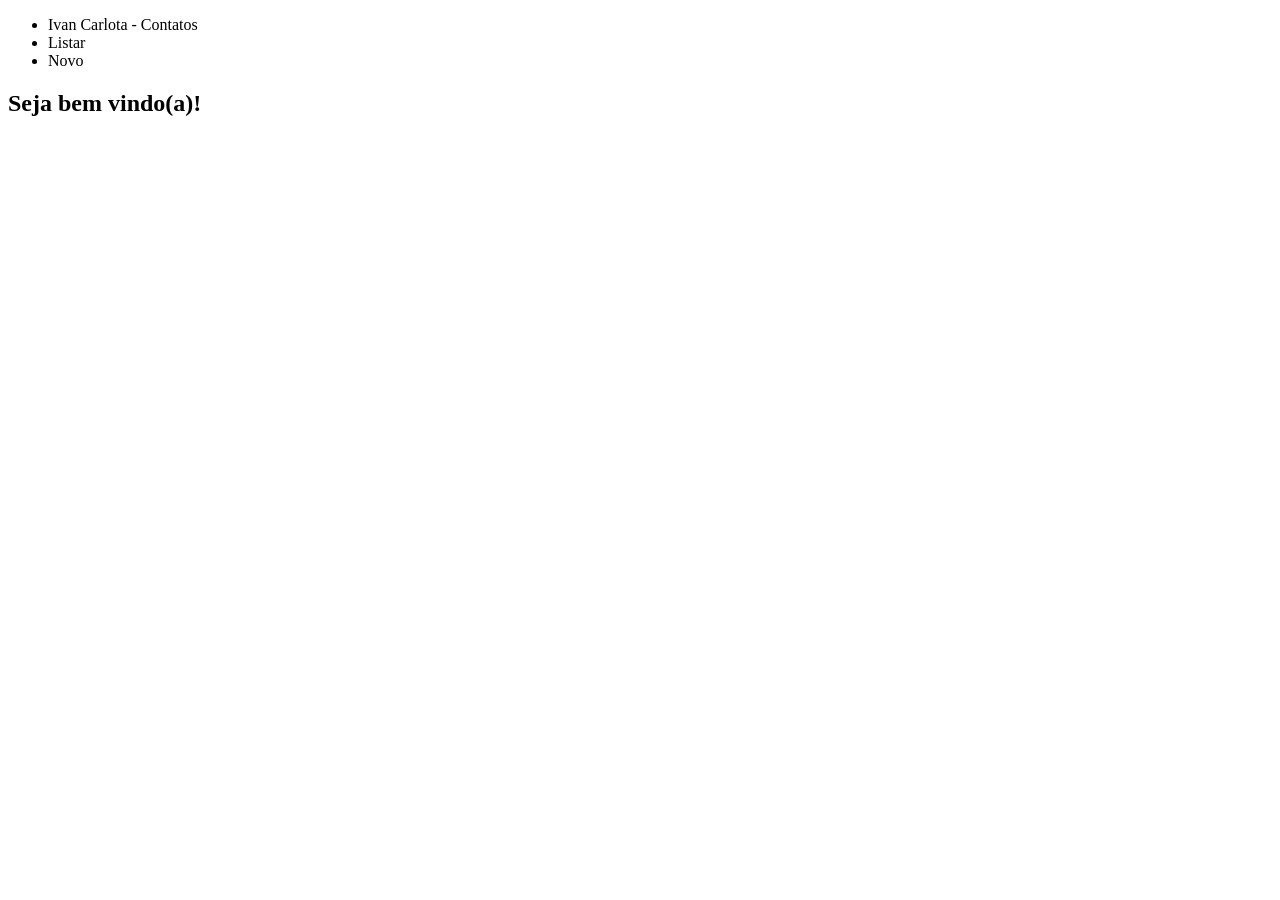
<file: IvanCarlota/target/classes/templates/index.html>
<!DOCTYPE html>
<html xmlns="http://www.w3.org/1999/xhtml" 
	xmlns:th="http://www.thymeleaf.org">
<head>

<meta charset="utf-8" />
<meta name="viewport" content="width=device-width"/>

<title>Ivan Carlota</title>

<link rel="stylesheet" th:href="@{/css/estilo.css}" />

</head>

<body>
	<header>
		<nav>
			<ul>
				<li><a th:href="@{/}"> Ivan Carlota - Contatos </a></li>

				<li><a th:href="@{/contatos}"> Listar </a></li>

				<li><a th:href="@{/contatos/novo}"> Novo </a></li>
			</ul>
		</nav>
	</header>
		
	<main>
		<section>
			<h1>Seja bem vindo(a)!</h1>
		</section>
	</main>
</body>

</html>
</file>
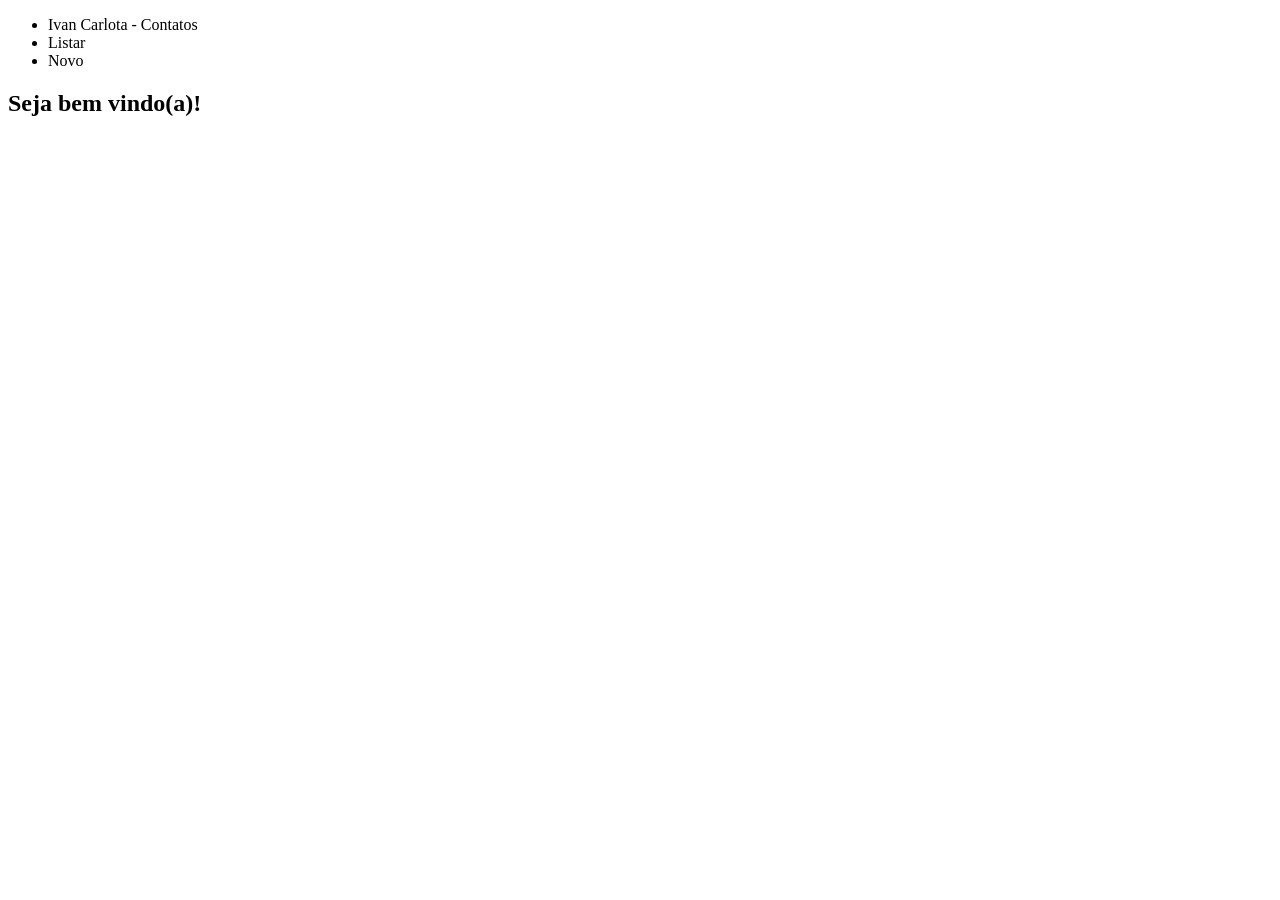
<file: IvanCarlota/bin/src/main/resources/templates/index.html>
<!DOCTYPE html>
<html xmlns="http://www.w3.org/1999/xhtml" 
	xmlns:th="http://www.thymeleaf.org">
<head>

<meta charset="utf-8" />
<meta name="viewport" content="width=device-width"/>

<title>Ivan Carlota</title>

<link rel="stylesheet" th:href="@{/css/estilo.css}" />

</head>

<body>
	<header>
		<nav>
			<ul>
				<li><a th:href="@{/}"> Ivan Carlota - Contatos </a></li>

				<li><a th:href="@{/contatos}"> Listar </a></li>

				<li><a th:href="@{/contatos/novo}"> Novo </a></li>
			</ul>
		</nav>
	</header>
		
	<main>
		<section>
			<h1>Seja bem vindo(a)!</h1>
		</section>
	</main>
</body>

</html>
</file>
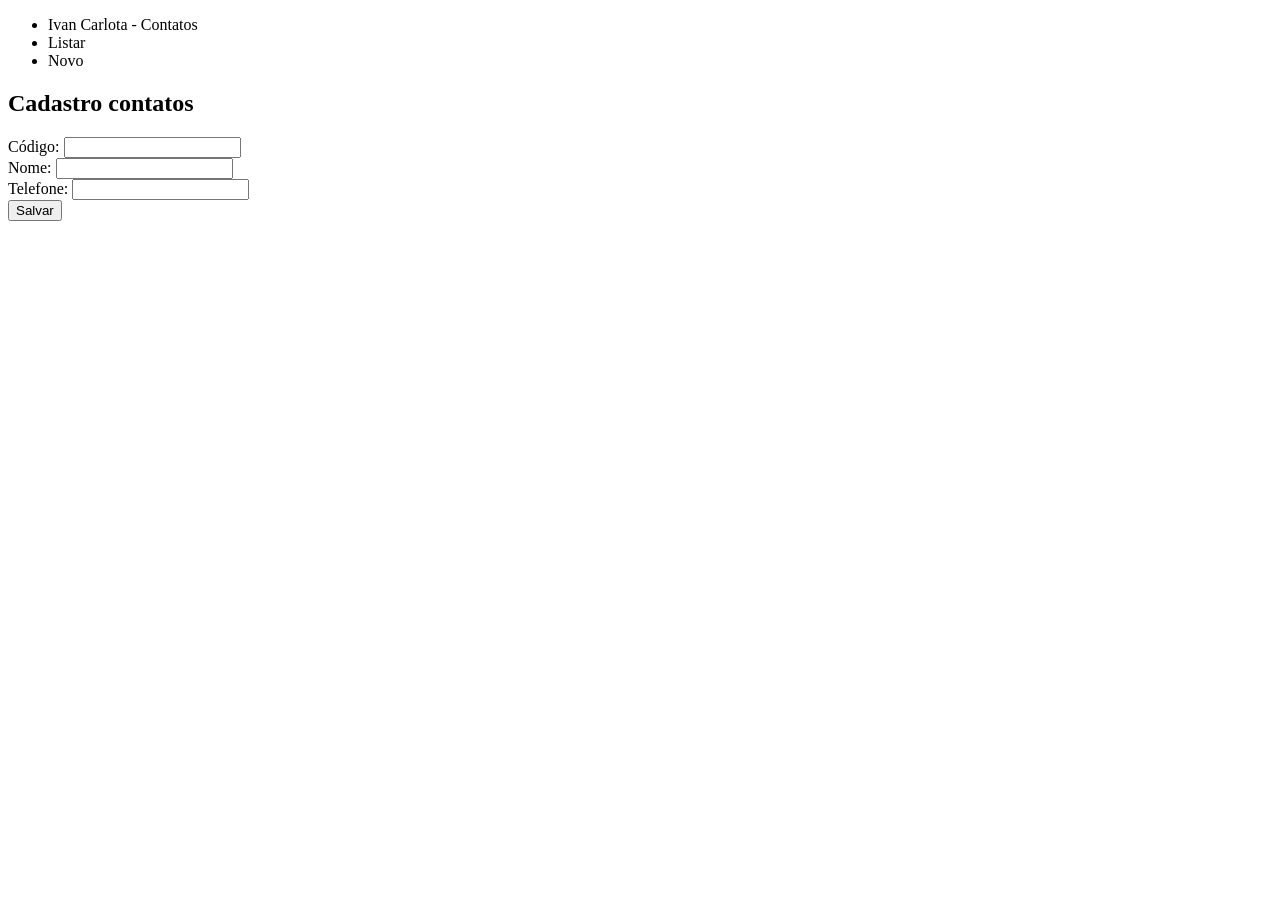
<file: IvanCarlota/target/classes/templates/formulario.html>
<!DOCTYPE html>
<html xmlns="http://www.w3.org/1999/xhtml" 
	xmlns:th="http://www.thymeleaf.org">
<head>

<meta charset="utf-8" />
<meta name="viewport" content="width=device-width"/>

<title>Ivan Carlota</title>

<link rel="stylesheet" th:href="@{/css/estilo.css}" />

</head>

<body>
	<header>
		<nav>
			<ul>
				<li><a th:href="@{/}"> Ivan Carlota - Contatos </a></li>

				<li><a th:href="@{/contatos}"> Listar </a></li>

				<li><a th:href="@{/contatos/novo}"> Novo </a></li>
			</ul>
		</nav>

	</header>
	
	<main>
		<section>
			<h1>Cadastro contatos</h1>
		</section>

		<section>
			<form th:action="${contato.novo} ? @{/contatos} : @{/contatos/{contato}(contato=${contato.id})}" 
				th:object="${contato}" th:method="${contato.novo} ? post : put">
				
				<div th:if="${!contato.novo}">
					<label>Código: </label> 
					
					<input th:field="*{id}" readonly="readonly" />
				</div>
				
				<div>
					<label>Nome: </label> 
					
					<input th:field="*{nome}" />
				</div>

				<div>
					<label>Telefone: </label> 
					
					<input th:field="*{telefone}"/>
				</div>

				<div>
					<button>Salvar</button>
				</div>
			</form>
		</section>
	</main>
</body>

</html>
</file>
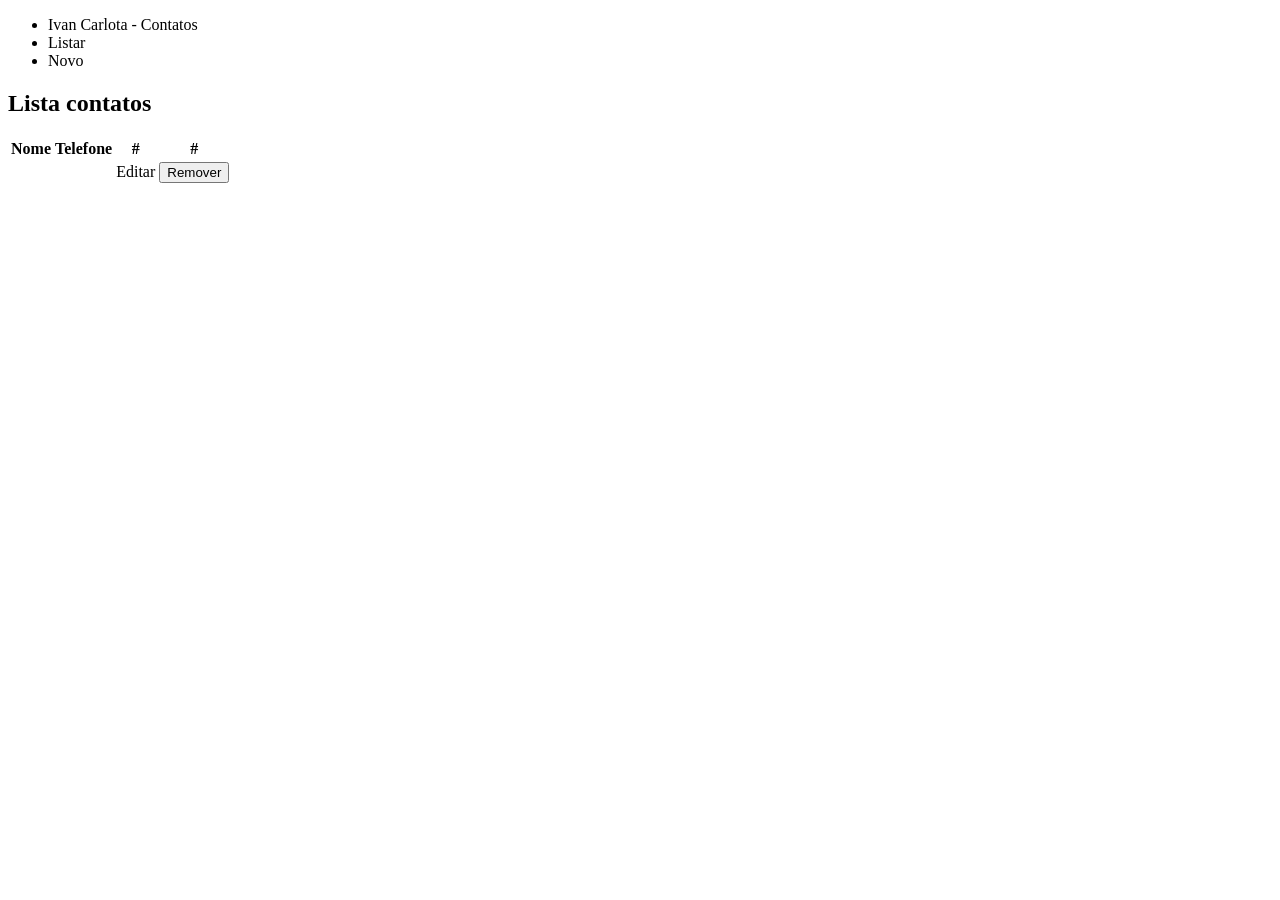
<file: IvanCarlota/target/classes/templates/listar.html>
<!DOCTYPE html>
<html xmlns="http://www.w3.org/1999/xhtml" 
	xmlns:th="http://www.thymeleaf.org">
<head>

<meta charset="utf-8" />
<meta name="viewport" content="width=device-width"/>

<title>Ivan Carlota</title>

<link rel="stylesheet" th:href="@{/css/estilo.css}" />

</head>

<body>
	<header>
		<nav>
			<ul>
				<li><a th:href="@{/}"> Ivan Carlota - Contatos </a></li>

				<li><a th:href="@{/contatos}"> Listar </a></li>

				<li><a th:href="@{/contatos/novo}"> Novo </a></li>
			</ul>
		</nav>

	</header>
	
	<main>
		<section>
			<h1>Lista contatos</h1>
		</section>
		
		<section>
			<table>
				<thead>
					<tr>	
						<th>Nome</th>
						<th>Telefone</th>
						<th>#</th>
						<th>#</th>
					</tr>
				</thead>
				
				<tbody>
					<tr th:each="contato: ${contatos}">
						<td th:text="${contato.nome}"></td>
						
						<td th:text="${contato.telefone}"></td>
						
						<td>
							<a th:href="@{/contatos/{contato}/editar(contato=${contato.id})}">Editar</a>
						</td>
						
						<td>
							<form th:action="@{/contatos/{contato}(contato=${contato.id})}"
								th:method="delete">
								<button>Remover</button>
							</form>
						</td>
					</tr>
				</tbody>
			</table>
		</section>
	</main>
</body>

</html>
</file>
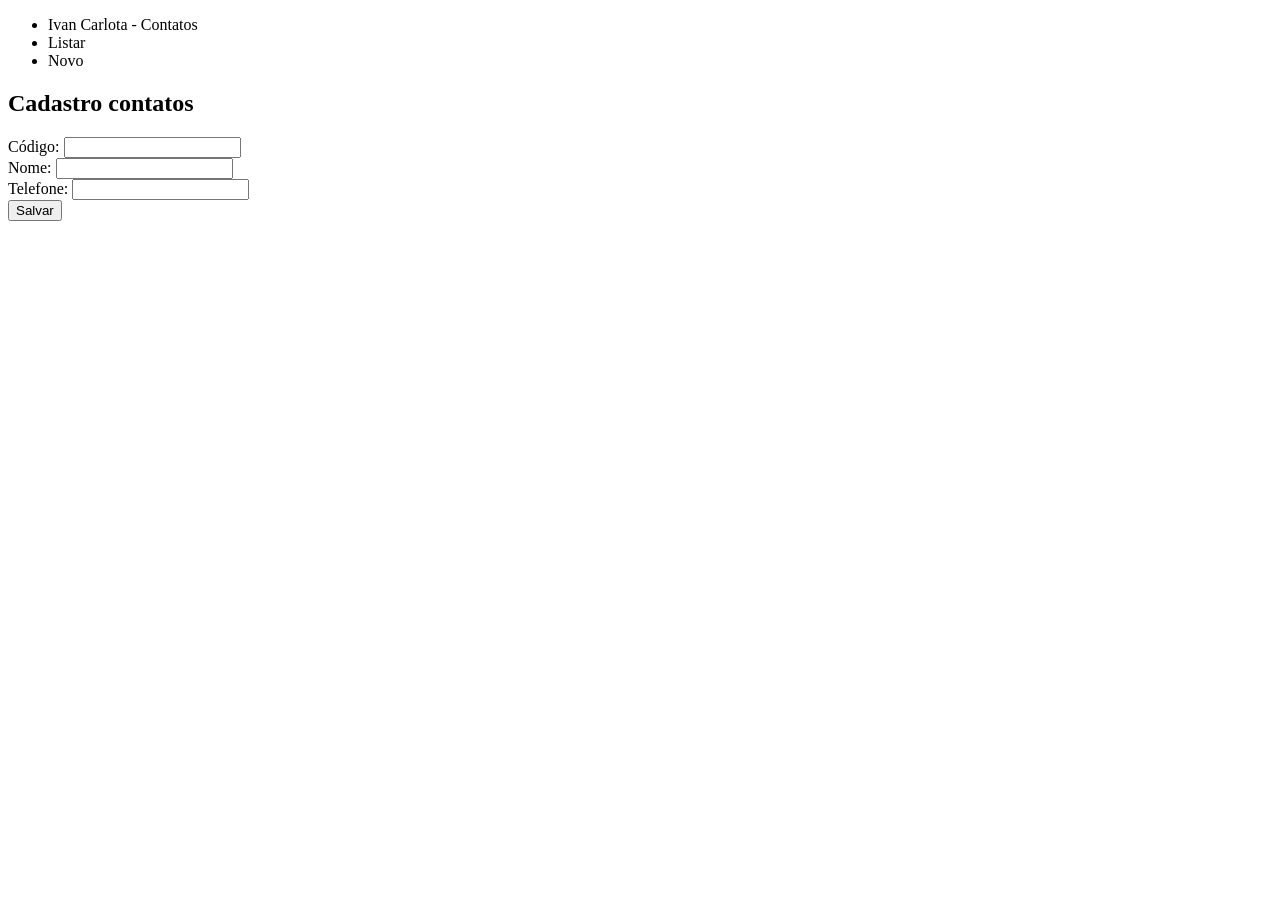
<file: IvanCarlota/bin/src/main/resources/templates/formulario.html>
<!DOCTYPE html>
<html xmlns="http://www.w3.org/1999/xhtml" 
	xmlns:th="http://www.thymeleaf.org">
<head>

<meta charset="utf-8" />
<meta name="viewport" content="width=device-width"/>

<title>Ivan Carlota</title>

<link rel="stylesheet" th:href="@{/css/estilo.css}" />

</head>

<body>
	<header>
		<nav>
			<ul>
				<li><a th:href="@{/}"> Ivan Carlota - Contatos </a></li>

				<li><a th:href="@{/contatos}"> Listar </a></li>

				<li><a th:href="@{/contatos/novo}"> Novo </a></li>
			</ul>
		</nav>

	</header>
	
	<main>
		<section>
			<h1>Cadastro contatos</h1>
		</section>

		<section>
			<form th:action="${contato.novo} ? @{/contatos} : @{/contatos/{contato}(contato=${contato.id})}" 
				th:object="${contato}" th:method="${contato.novo} ? post : put">
				
				<div th:if="${!contato.novo}">
					<label>Código: </label> 
					
					<input th:field="*{id}" readonly="readonly" />
				</div>
				
				<div>
					<label>Nome: </label> 
					
					<input th:field="*{nome}" />
				</div>

				<div>
					<label>Telefone: </label> 
					
					<input th:field="*{telefone}"/>
				</div>

				<div>
					<button>Salvar</button>
				</div>
			</form>
		</section>
	</main>
</body>

</html>
</file>
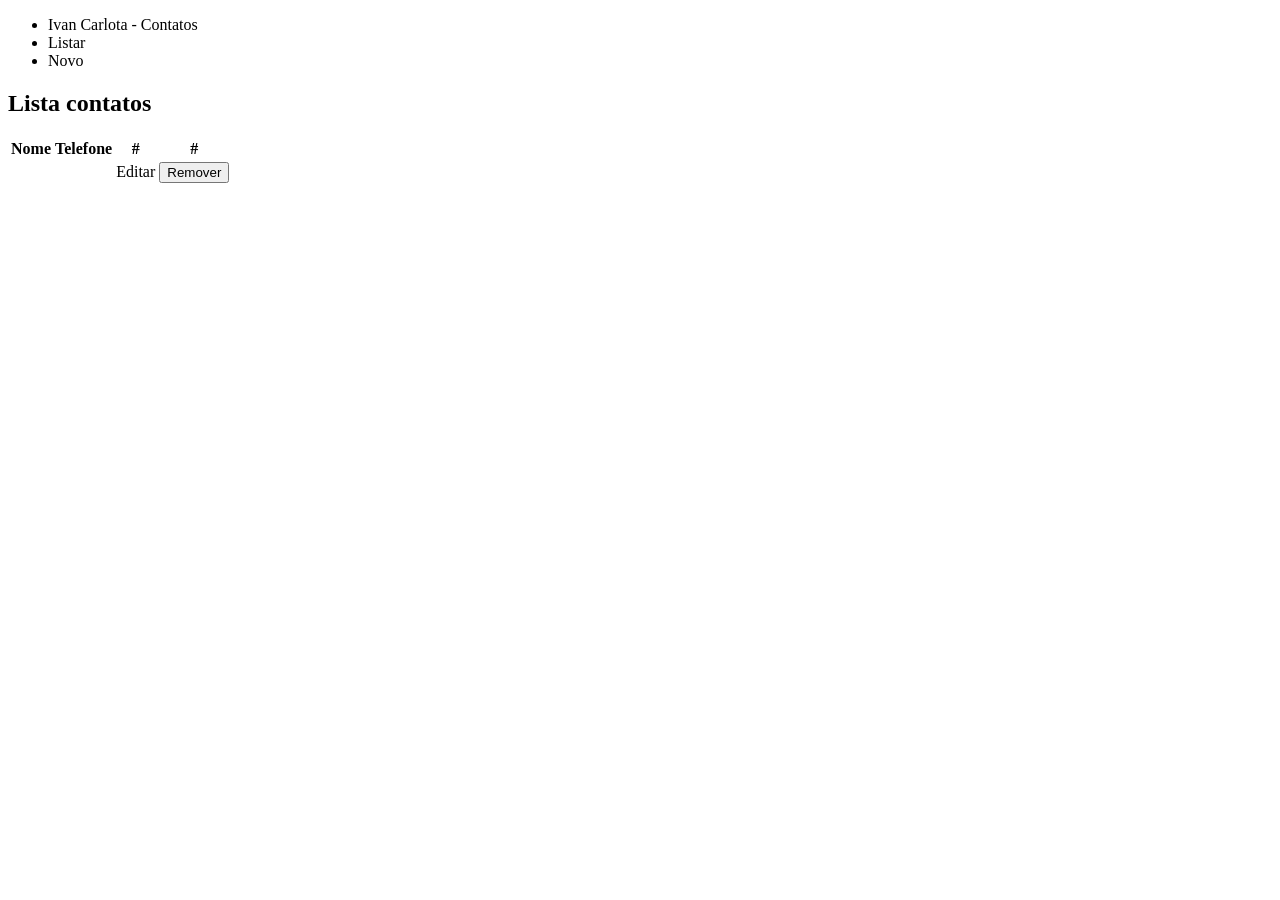
<file: IvanCarlota/bin/src/main/resources/templates/listar.html>
<!DOCTYPE html>
<html xmlns="http://www.w3.org/1999/xhtml" 
	xmlns:th="http://www.thymeleaf.org">
<head>

<meta charset="utf-8" />
<meta name="viewport" content="width=device-width"/>

<title>Ivan Carlota</title>

<link rel="stylesheet" th:href="@{/css/estilo.css}" />

</head>

<body>
	<header>
		<nav>
			<ul>
				<li><a th:href="@{/}"> Ivan Carlota - Contatos </a></li>

				<li><a th:href="@{/contatos}"> Listar </a></li>

				<li><a th:href="@{/contatos/novo}"> Novo </a></li>
			</ul>
		</nav>

	</header>
	
	<main>
		<section>
			<h1>Lista contatos</h1>
		</section>
		
		<section>
			<table>
				<thead>
					<tr>	
						<th>Nome</th>
						<th>Telefone</th>
						<th>#</th>
						<th>#</th>
					</tr>
				</thead>
				
				<tbody>
					<tr th:each="contato: ${contatos}">
						<td th:text="${contato.nome}"></td>
						
						<td th:text="${contato.telefone}"></td>
						
						<td>
							<a th:href="@{/contatos/{contato}/editar(contato=${contato.id})}">Editar</a>
						</td>
						
						<td>
							<form th:action="@{/contatos/{contato}(contato=${contato.id})}"
								th:method="delete">
								<button>Remover</button>
							</form>
						</td>
					</tr>
				</tbody>
			</table>
		</section>
	</main>
</body>

</html>
</file>
